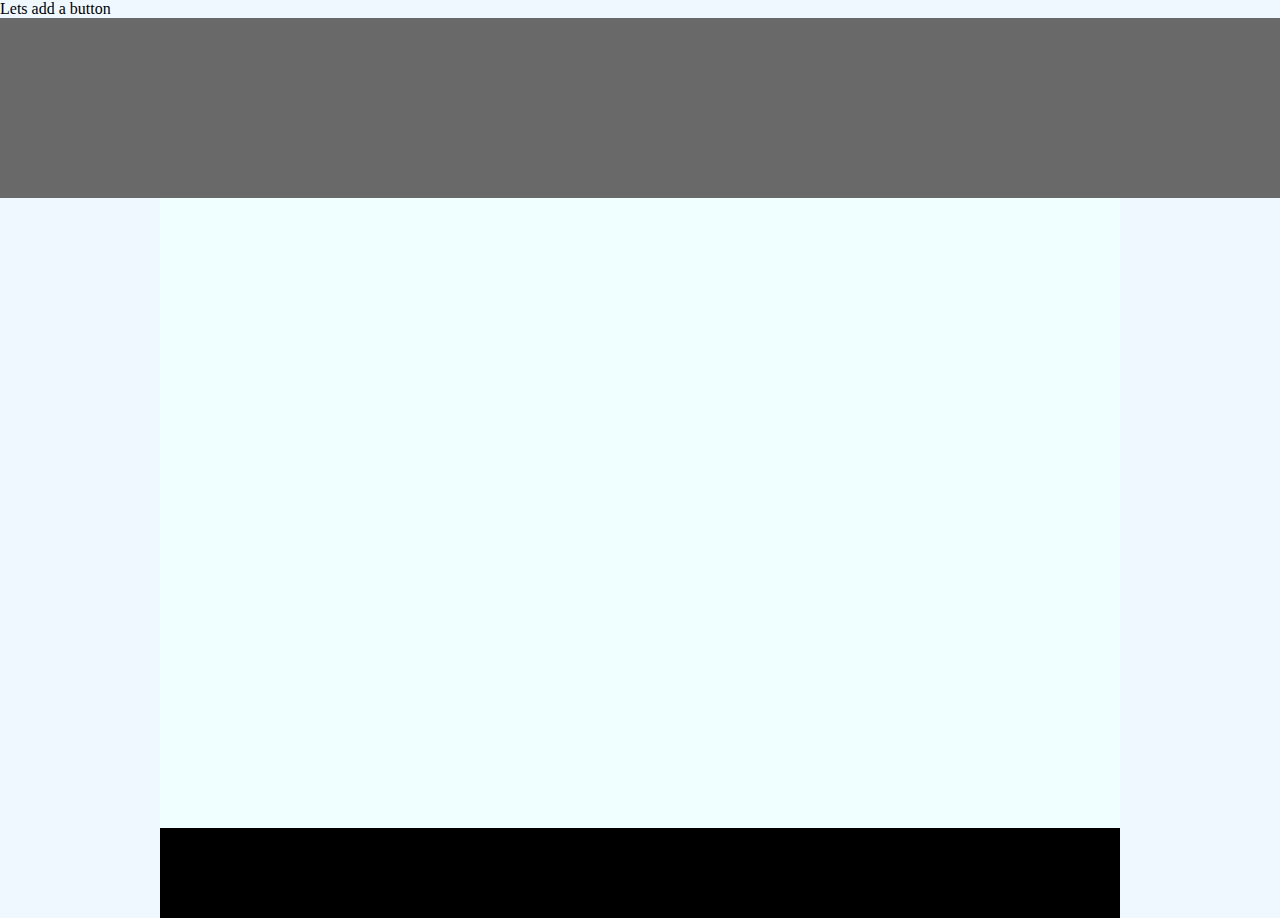
<file: first/index.html>
<!DOCTYPE html>
<html lang="en">
<head>
    <meta charset="UTF-8">
    <meta name= 'author' content='Rashida Toliver'/>
    <meta name="viewport" content="width=device-width, initial-scale=1.0">
    <meta name= 'keywords' content="HTML Devmount"/>
    <meta name='description' content="Creating my practice lab 2"/>
    <title> First - Solution |HTML and CSS Practice Webpage |Day 2 Lab 2 </title>
    <link rel="stylesheet" href="index.css"/>
</head>
<div>Lets add a button</div>
<body>
    <div class='header'></div>
    <div class='main-content'></div>
    <div class='footer'></div>
</body>
</html>
</file>
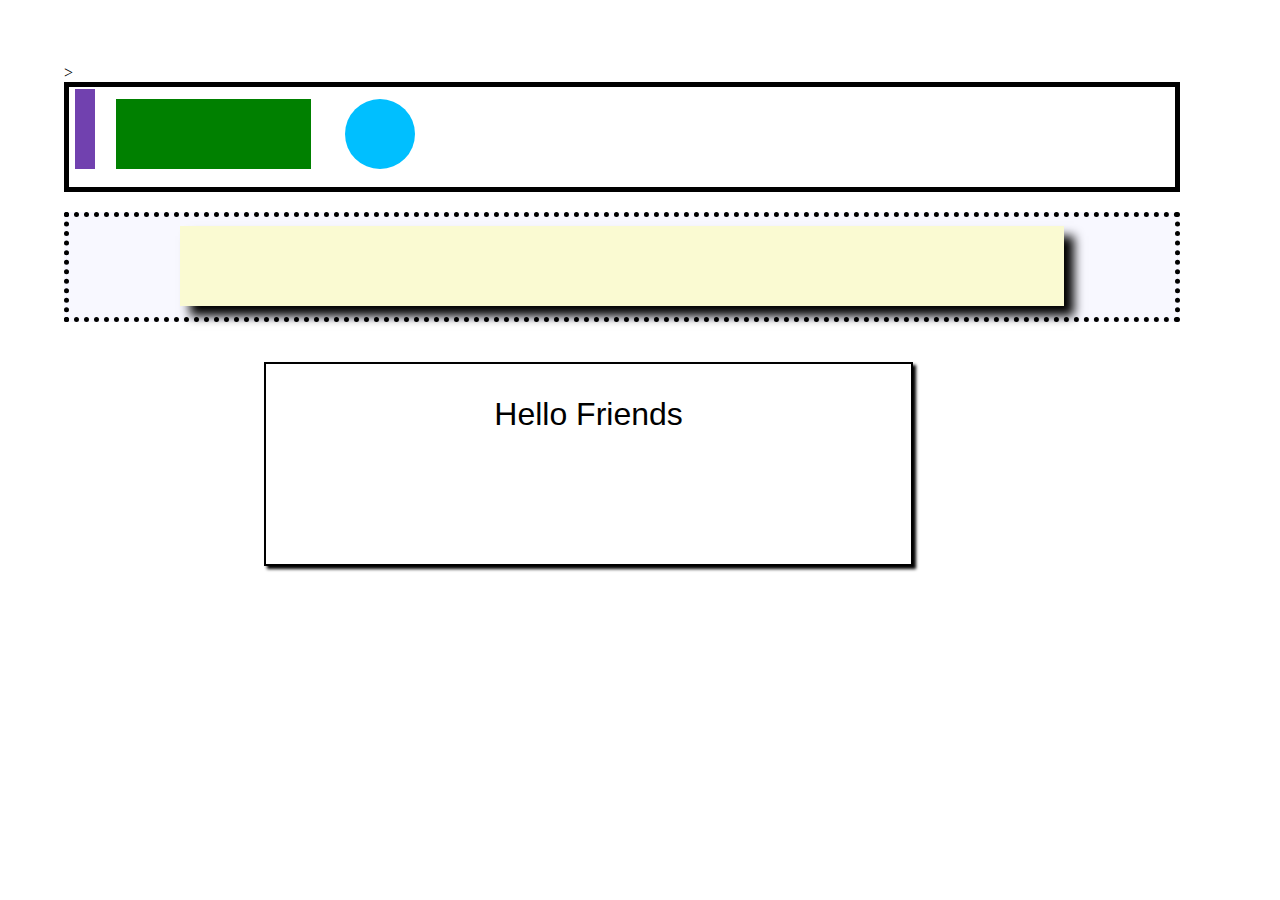
<file: second/index.html>
<!DOCTYPE html>
<html lang="en">
<head>
    <meta charset="UTF-8"/>
    <meta name="viewport" content="width=device-width, initial-scale=1.0">
    <title> HTML Lab Second Solution |Lab 2 Unit 1.2</title>
    <link rel= "stylesheet" href="index.css"/>
</head>
<body>
><!-- three siblings in this parOne_section which are: smVerRect, larHorRect and medCir -->
<div class="parOne_section">
    <div class="smVerRect"></div>
    <div class='larHorRect'></div>
    <div class='medCir'></div>
</div>
<!-- This is parTwo_section which has 1 child : xlRect -->
<section id='parTwo_section'>
    <div id= 'xlRect'></div>
</section>
<!-- This is parThree_section has a child: bigSquare and a grandchild: tString-->
<section id='parThree_section'>
    <div id='bigSquare'>
        <p id='tString'> Hello Friends </p>
    </div>
</section>
</body>
</html>
</file>
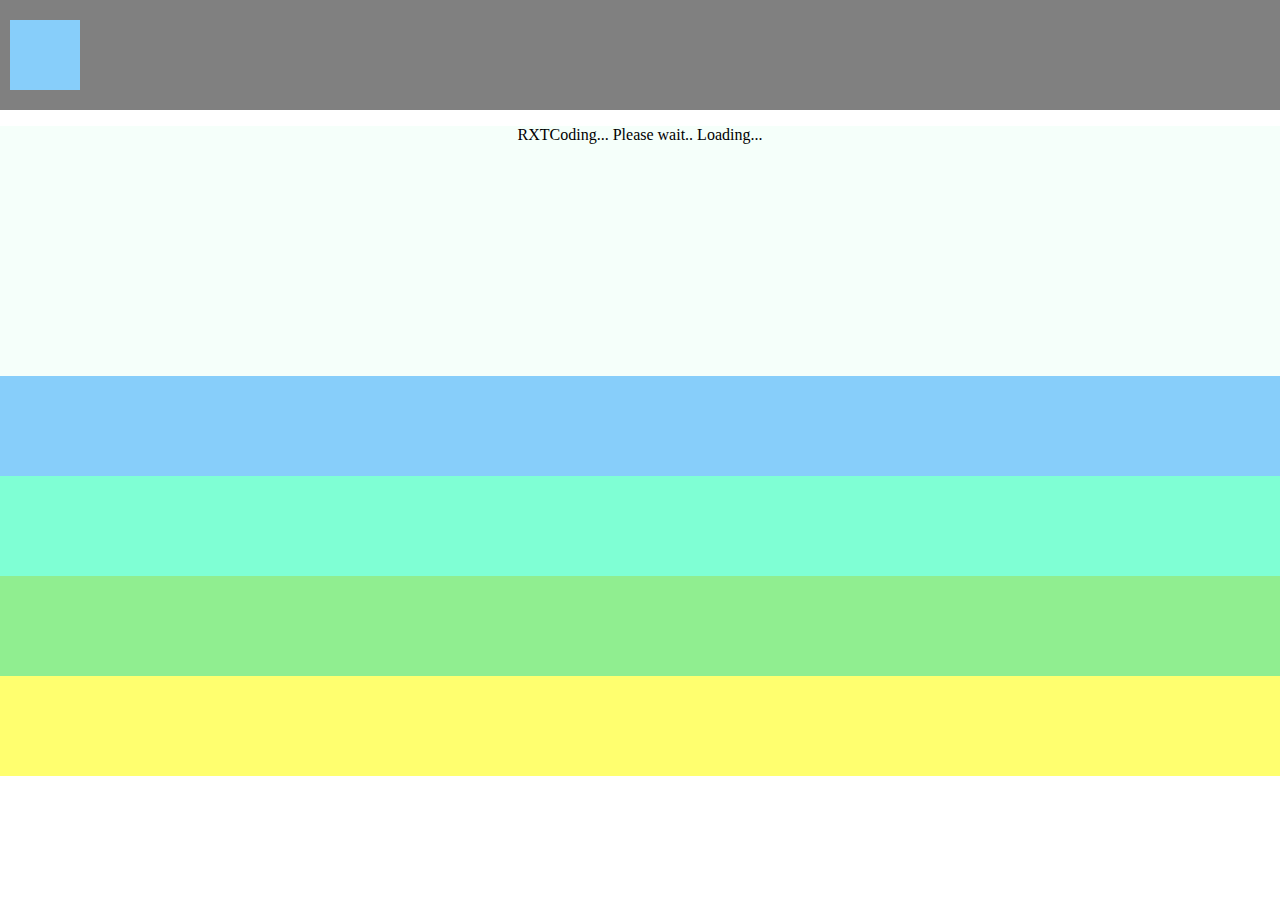
<file: third/index.html>
<!DOCTYPE html>
<html lang="en">
<head>
    <meta charset="UTF-8">
    <meta http-equiv="X-UA-Compatible" content="IE=edge">
    <meta name="viewport" content="width=device-width, initial-scale=1.0">
    <title> HTML Practice Webpage | Third Solution | Day 2 Unit 1.2</title>
    <link rel='stylesheet' href='index.css'>
</head>
<body>
    <div id='greyRect'>
        <div id='smBluRect'></div>
    </div>
    <div id='whiRect'>
        <p id='tString'>RXTCoding... Please wait.. Loading...</p>
    </div>
    <div id= 'darkBluRect'></div>
    <div id= 'aquaRect'></div>
    <div id= 'limeRect'></div>
    <div id='yellRect'></div>
</body>
</html><!-- Put your HTML HERE, make sure to connect your index.css sheet -->
</file>
<file: first/index.css>
body {
    margin: 0;
    background-color: aliceblue;
    width: 100%;
    height: 100vh;
}

.header {
    width: 100%;
    height: 20vh;
    background-color: dimgray;
}

.main-content {
    margin: 0 auto;
    width: 75%;
    height: 70vh;
    background-color: azure;
}

.footer {
    background-color: black;
    margin: 0 auto;
    width: 75%;
    height: 10vh;
}
</file>
<file: second/index.css>
/* this section has apprx 3px black borders */

.parOne_section {
    
    height: 100px;
    width: 96%;
    border: 5px solid black;
}

.smVerRect {
    height: 80px;
    width: 20px;
    display:inline-block;
    margin-left: 6px;
background-color: rgb(113, 65, 175);
}

.larHorRect {
    
    border: 10px solid green;
    height: 50px;
    width: 175px;
    margin-left: 17px;
    margin-top: 12px;
    background-color: green;
    display: inline-block;
}

.medCir {
    display: inline-block;
    border-radius: 50%;
    height: 70px;
    width: 70px;
    margin-left: 30px;
    background-color: deepskyblue;
}

#parTwo_section {
    background-color: ghostwhite;
    height: 100px;
    width: 96%;
    border: 5px dotted black;
    margin-top: 20px;

}
#xlRect {
    height: 80px;
    width: 80%;
    background-color: lightgoldenrodyellow;
    margin: auto;
    margin-top: 9px;
    box-shadow: 10px 10px 10px black;
}

#parThree_section {
    width: 56%;
    height: 200px;
    border: solid 2px black;
    margin-top: 40px;
    margin-left: 200px;
    box-shadow: 3px 3px 3px black;
}

#tString {
    text-align: center;
    font-family: Arial, Helvetica, sans-serif;
    font-size: 200%;
}

body {
    margin: 5%;
    height: 100%;
}
</file>
<file: third/index.css>
#greyRect {
    height: 100px;
    width: 100%;
    background-color: grey;
    border: 10px grey;
    padding-top: 10px;
}

body {
    margin: 0;
}

#smBluRect {
    height: 70px; 
    width: 70px;
    background-color: lightskyblue;
    margin-top: 10px;
    margin-left: 10px;
}

#whiRect {
    height: 250px; 
    width: 100%;
    background-color: mintcream;
}

#darkBluRect {
    height: 100px; 
    width: 100%;
    background-color: lightskyblue;
}

#aquaRect {
    height: 100px; 
    width: 100%;
    background-color: aquamarine;
}

#limeRect {
    height: 100px; 
    width: 100%;
    background-color: lightgreen;
}

#yellRect{
    height: 100px; 
    width: 100%;
    background-color: rgb(255, 255, 111)
}

#tString{
    text-align: center;
}
</file>
